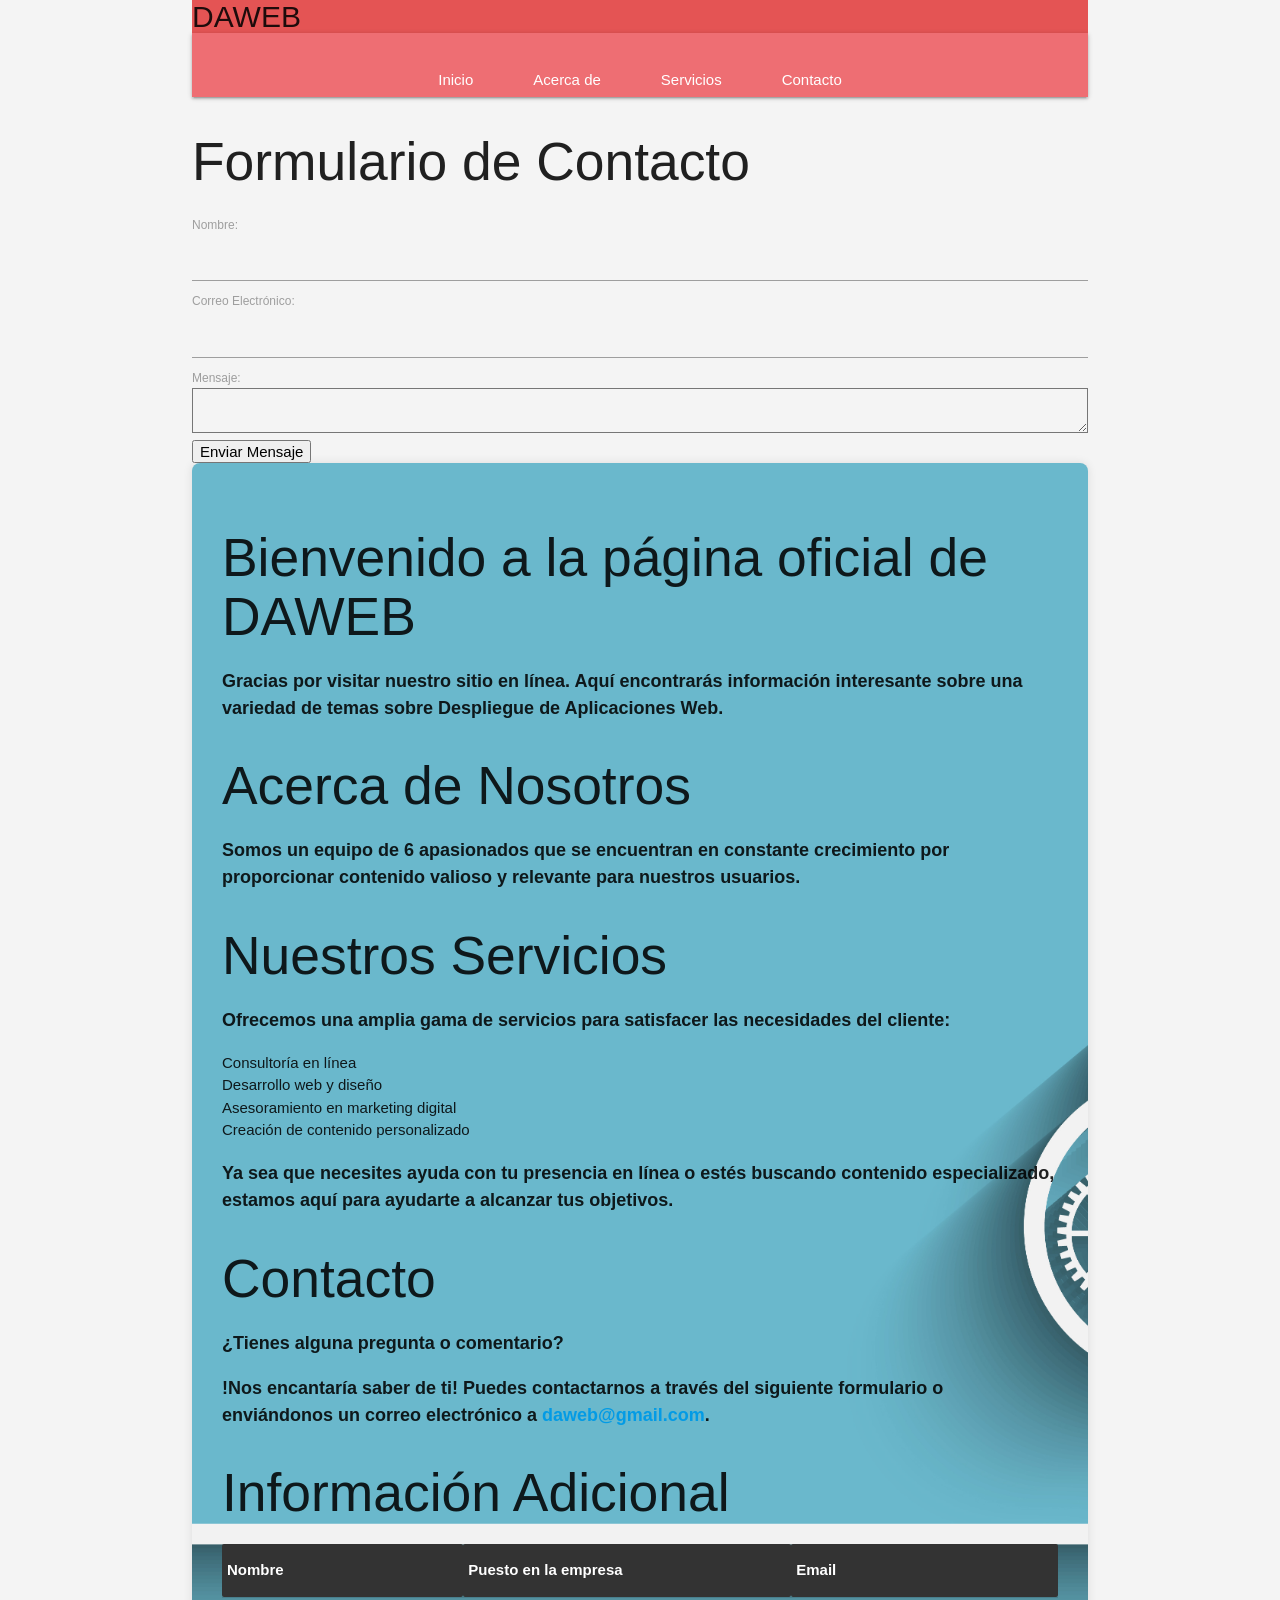
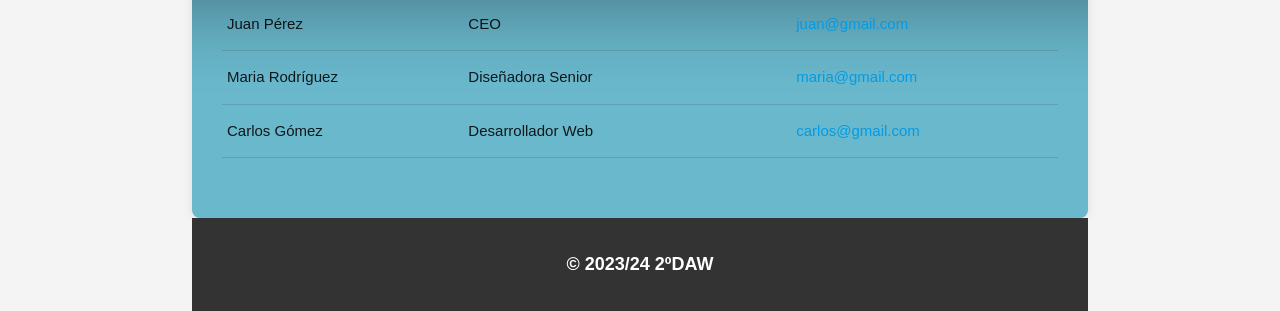
<file: index.html>
<!DOCTYPE html>
<html lang="en">

<head>
    <meta charset="UTF-8">
    <meta name="viewport" content="width=device-width, initial-scale=1.0">
    <title>Document</title>
    <link rel="stylesheet" href="index.css">
    <!-- Compiled and minified CSS -->
    <link rel="stylesheet" href="https://cdnjs.cloudflare.com/ajax/libs/materialize/1.0.0/css/materialize.min.css">

    <!-- Compiled and minified JavaScript -->
    <script src="https://cdnjs.cloudflare.com/ajax/libs/materialize/1.0.0/js/materialize.min.js"></script>

</head>

<body>


    <div class="container">

        <div class="contenedor">


            <h1 class="titulo">DAWEB</h1>


            <nav>
                <ul>
                    <li><a href="#">Inicio</a></li>
                    <li><a href="#">Acerca de</a></li>
                    <li><a href="#">Servicios</a></li>
                    <li><a href="#">Contacto</a></li>
                </ul>
            </nav>
            <h2>Formulario de Contacto</h2>

            <form action="procesar_formulario.php" method="POST">
                <label for="nombre">Nombre:</label>
                <input type="text" id="nombre" name="nombre" required>

                <label for="email">Correo Electrónico:</label>
                <input type="email" id="email" name="email" required>

                <label for="mensaje">Mensaje:</label>
                <textarea id="mensaje" name="mensaje" rows="4" required></textarea>

                <button type="submit">Enviar Mensaje</button>
            </form>
            <main>
                <section>
                    <h2>Bienvenido a la página oficial de DAWEB</h2>
                    <p>Gracias por visitar nuestro sitio en línea. Aquí encontrarás información interesante sobre una
                        variedad de temas sobre Despliegue de Aplicaciones Web.
                    </p>
                </section>

                <section>
                    <h2>Acerca de Nosotros</h2>
                    <p>Somos un equipo de 6 apasionados que se encuentran en constante crecimiento por proporcionar
                        contenido valioso y relevante para
                        nuestros usuarios.</p>
                </section>

                <section>
                    <h2>Nuestros Servicios</h2>
                    <p>Ofrecemos una amplia gama de servicios para satisfacer las necesidades del cliente:</p>
                    <ul>
                        <li>Consultoría en línea</li>
                        <li>Desarrollo web y diseño</li>
                        <li>Asesoramiento en marketing digital</li>
                        <li>Creación de contenido personalizado</li>
                    </ul>
                    <p>Ya sea que necesites ayuda con tu presencia en línea o estés buscando contenido especializado,
                        estamos aquí para ayudarte a alcanzar tus objetivos.</p>
                </section>

                <section>
                    <h2>Contacto</h2>
                    <p>¿Tienes alguna pregunta o comentario?</p>
                    <P>!Nos encantaría saber de ti! Puedes contactarnos a través del
                        siguiente formulario o enviándonos un correo electrónico a <a
                            href="mailto:daweb@gmail.com">daweb@gmail.com</a>.</p>
                </section>

                <section>
                    <h2>Información Adicional</h2>
                    <table>
                        <thead>
                            <tr>
                                <th>Nombre</th>
                                <th>Puesto en la empresa</th>
                                <th>Email</th>
                            </tr>
                        </thead>
                        <tbody>
                            <tr>
                                <td>Juan Pérez</td>
                                <td>CEO</td>
                                <td><a href="mailto:juan@gmail.com">juan@gmail.com</a></td>
                            </tr>
                            <tr>
                                <td>Maria Rodríguez</td>
                                <td>Diseñadora Senior</td>
                                <td><a href="mailto:maria@gmail.com">maria@gmail.com</a></td>
                            </tr>
                            <tr>
                                <td>Carlos Gómez</td>
                                <td>Desarrollador Web</td>
                                <td><a href="mailto:carlos@gmail.com">carlos@gmail.com</a></td>
                            </tr>
                        </tbody>
                    </table>
                </section>
            </main>

            <footer>
                <p>&copy; 2023/24 2ºDAW</p>
            </footer>


        </div>

</body>

</html>
</file>
<file: index.css>
body {
    font-family: 'Segoe UI', Tahoma, Geneva, Verdana, sans-serif;
    margin: 0;
    padding: 0;
    box-sizing: border-box;
    background-color: #f4f4f4;
}

.titulo {
    background-color: #e45454;
    font-size: 2em;
    text-align: left;
    margin: 0;
}

main {
    background-image: url("Engranajes-Nube-Azul.jpg");
    background-size: cover;
}

header {
    background-color: #333;
    color: white;
    text-align: center;
    padding: 1em;
}

nav {
    background-color: #eee;
    padding: 1em;
}

nav ul {
    list-style-type: none;
    margin: 0;
    padding: 0;
    display: flex;
    justify-content: center;
}

nav li {
    margin: 0 1em;
}

main {
    padding: 2em;
    background-color: #fff;
    border-radius: 8px;
    box-shadow: 0 0 10px #0000001a;
}

section {
    margin-bottom: 2em;
}

table {
    width: 100%;
    border-collapse: collapse;
    margin-top: 1em;
}

th,
td {
    padding: 10px;
    text-align: left;
    border-bottom: 1px solid #ddd;
}

th {
    background-color: #333;
    color: white;
}

p {
    font-size: 18px;
    font-weight: bold;
}

footer {
    background-color: #333;
    color: white;
    text-align: center;
    padding: 1em;
    bottom: 0;
    width: 100%;
}
</file>
